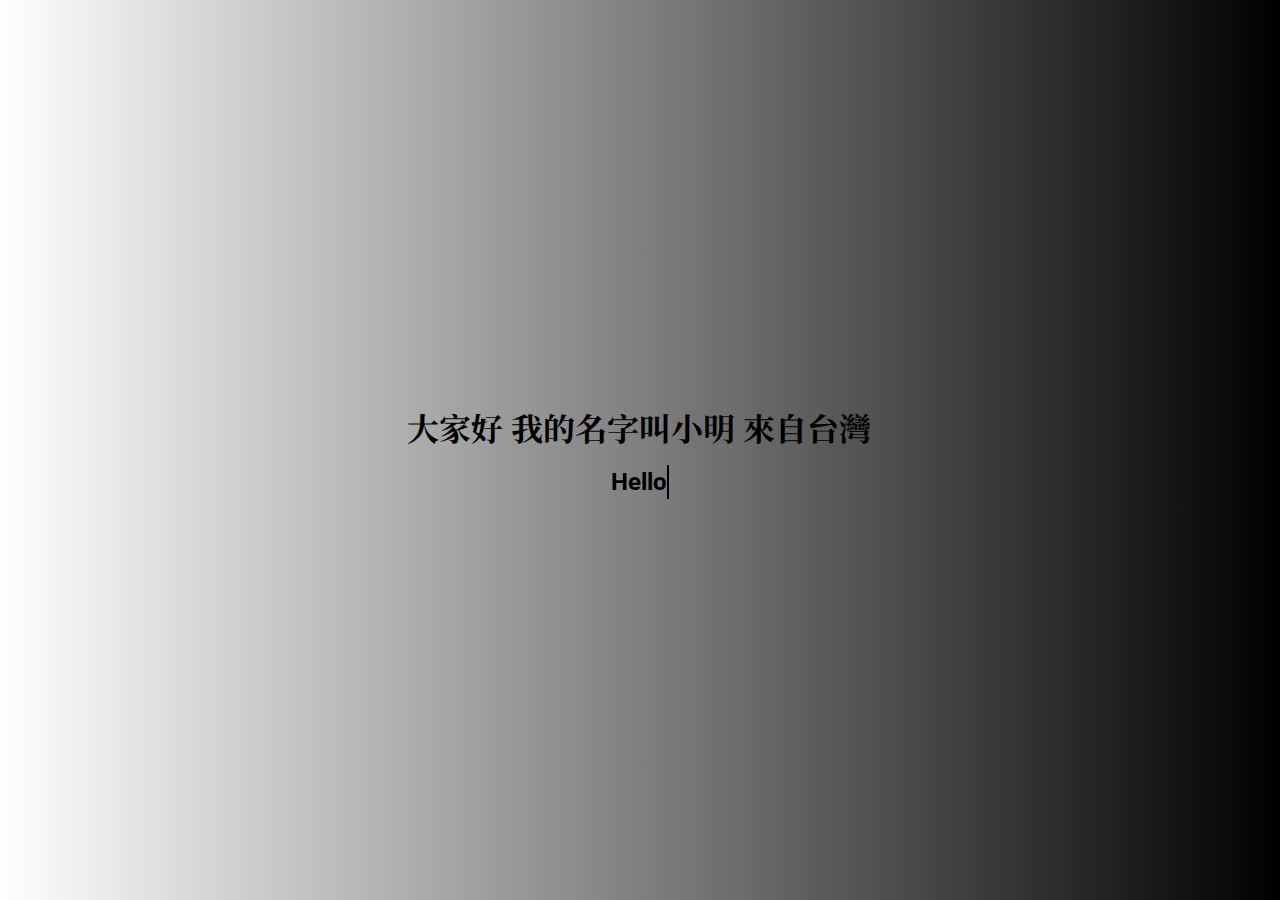
<file: test.html>
<!DOCTYPE html>
<html lang="en">
<head>
    <meta charset="UTF-8">
    <meta name="viewport" content="width=device-width, initial-scale=1.0">
    <title>Document</title>
    <style>
        @import url('https://fonts.googleapis.com/css2?family=Roboto&display=swap');
        @import url('https://fonts.googleapis.com/css2?family=Lobster&family=Noto+Serif+TC:wght@900&display=swap');
    *{
        padding: 0;
        margin: 0;
        box-sizing: border-box;
    }
    body{
        background: linear-gradient(to left,black,white);
        height: 100vh;
        width: 100vw;
        display: flex;
        justify-content: center;
        align-items: center;
    }
    .wrap{
        width: 640px;
        text-align: center;
    }

    h1{
        
        display: inline;
        box-sizing: border-box;
        border-right:2px solid;
        padding: 3px 0;
        
        font-family: 'Lobster', cursive;
font-family: 'Noto Serif TC', serif;   
    }
    h2{
        display: inline;
        padding: 3px 0;
        
        font-family: 'Roboto';
    }
    .animarions{
         animation: test 1s infinite steps(1,end);
    }
    @keyframes test{
        0%{
            
        }
        50%
        {
            border-right-color: transparent;
        }

    }
    </style>
</head>
<body>
    <div class="wrap">
        <h1 id="test"></h1>
        <br>
        <br>
        <h2 id="test1"></h2>
    </div>
 <script>    
 function text(option){
        let count=0;
        let data={
            el:document.querySelector(`${option.el}`),
            time:option.time,
            text:option.text,
            two:null,
        }
        function print(res)
        {
            if(count<data.text.length)
            {
                data.el.append(data.text.charAt(count));
                count++;
                setTimeout(print,data.time);

            }
            else
            {
                
                    if(two!==null)
                    {
                        data.el.style.borderRight="2px solid transparent";
                        data.el=document.querySelector(`${two.el}`);
                        data.text=two.text;
                        count=0;
                        setTimeout(print,data.time);
                        data.el.style.borderRight ="2px solid black";
                        two=null;
                    }
                    else
                    {
                        data.el.classList.add("animarions");
                    }
                
            }
        }

    this.settime=function(res=null){
        two=res;
         setTimeout(print,data.time);
    };

 }
 let option={
     el:"#test",
     text:"大家好 我的名字叫小明 來自台灣",
     time:200,
 }
 let a=new text(option);
 
    a.settime({
    el:"#test1",
     text:"Hello Puilun,Nice to meet you,My name is tom wu",
    });

</script>
</body>
</html>
</file>
